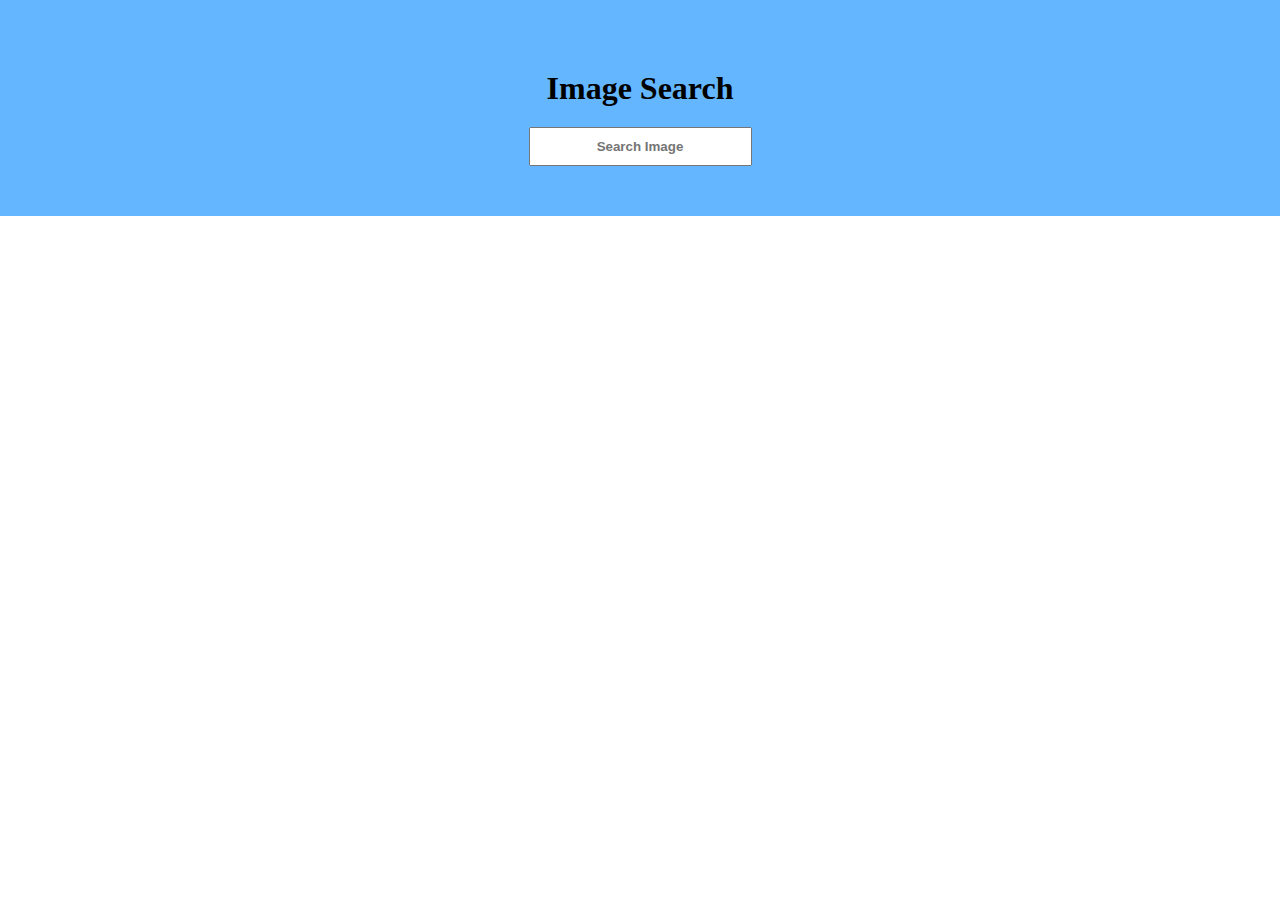
<file: block-BJaaju/code/index.html>
<!DOCTYPE html>
<html lang="en">
  <head>
    <meta charset="UTF-8" />
    <meta http-equiv="X-UA-Compatible" content="IE=edge" />
    <meta name="viewport" content="width=device-width, initial-scale=1.0" />
    <title>Image Search App</title>
    <link rel="stylesheet" href="./style.css" />
  </head>
  <body>
    <header>
      <h1>Image Search</h1>
      <input type="text" placeholder="Search Image" />
    </header>
    <main>
      <section class="images">
        <!-- <img
          src="https://images.unsplash.com/photo-1601933470096-0e34634ffcde?ixid=MnwxMjA3fDF8MHxlZGl0b3JpYWwtZmVlZHwxfHx8ZW58MHx8fHw%3D&ixlib=rb-1.2.1&auto=format&fit=crop&w=500&q=60"
          alt=""
        />
        <img
          src="https://images.unsplash.com/photo-1618625874408-63028f30b73a?ixid=MnwxMjA3fDB8MHxlZGl0b3JpYWwtZmVlZHwyfHx8ZW58MHx8fHw%3D&ixlib=rb-1.2.1&auto=format&fit=crop&w=500&q=60"
          alt=""
        />
        <img
          src="https://images.unsplash.com/photo-1618651571458-fe40725b96a5?ixid=MnwxMjA3fDB8MHxlZGl0b3JpYWwtZmVlZHw3fHx8ZW58MHx8fHw%3D&ixlib=rb-1.2.1&auto=format&fit=crop&w=500&q=60"
          alt=""
        />
        <img
          src="https://images.unsplash.com/photo-1618579858669-572597bcc560?ixid=MnwxMjA3fDB8MHxlZGl0b3JpYWwtZmVlZHwzfHx8ZW58MHx8fHw%3D&ixlib=rb-1.2.1&auto=format&fit=crop&w=500&q=60"
          alt=""
        />

        <img
          src="https://images.unsplash.com/photo-1618587820588-9f9f00a82d76?ixid=MnwxMjA3fDB8MHxlZGl0b3JpYWwtZmVlZHwxMnx8fGVufDB8fHx8&ixlib=rb-1.2.1&auto=format&fit=crop&w=500&q=60"
          alt=""
        />
        <img
          src="https://images.unsplash.com/photo-1618575378681-a921bc6fec4b?ixid=MnwxMjA3fDB8MHxlZGl0b3JpYWwtZmVlZHwxMHx8fGVufDB8fHx8&ixlib=rb-1.2.1&auto=format&fit=crop&w=500&q=60"
          alt=""
        /> -->
      </section>
    </main>
    <script src="./index.js"></script>
  </body>
</html>
</file>
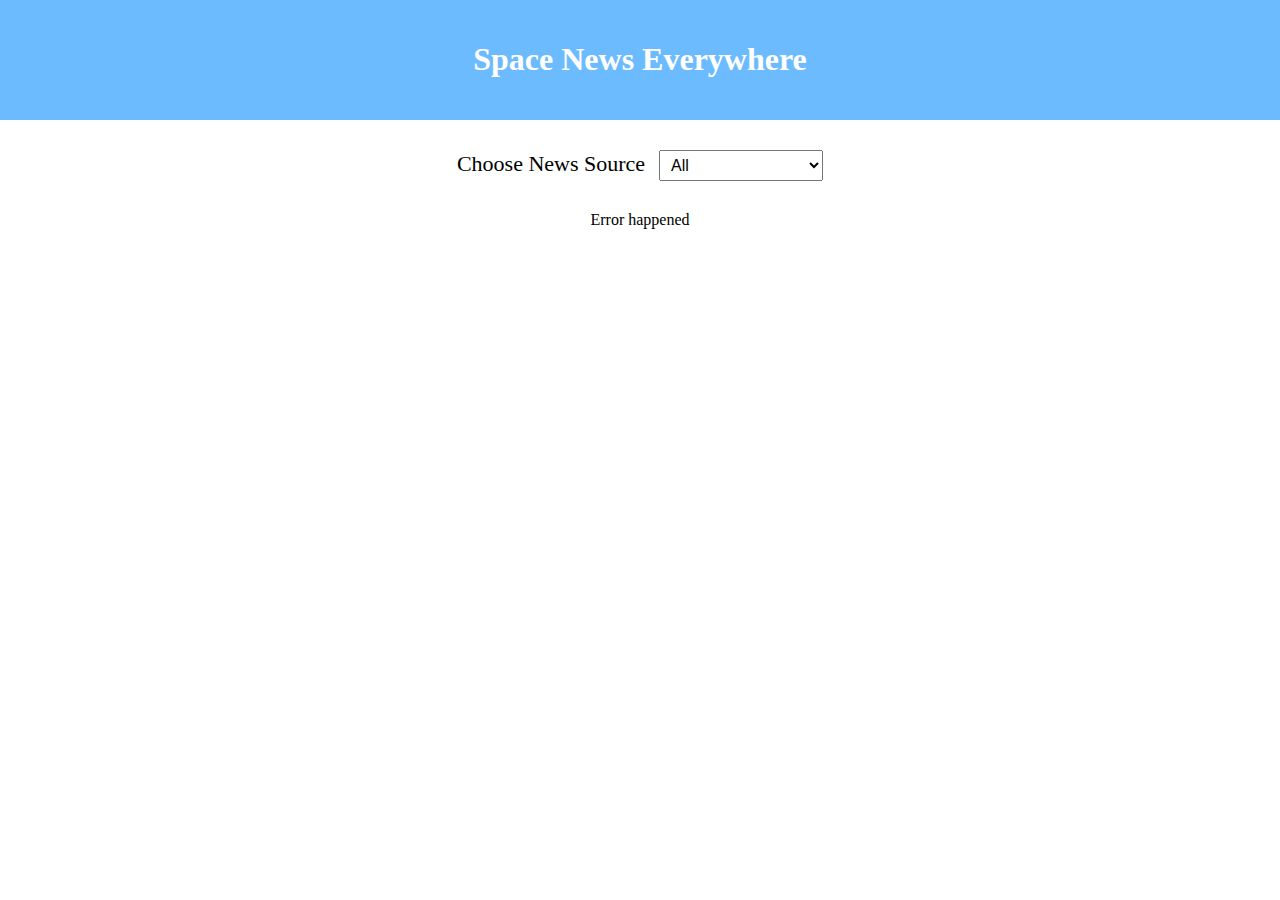
<file: block-BJaajw/code/index.html>
<!DOCTYPE html>
<html lang="en">
  <head>
    <meta charset="UTF-8" />
    <meta http-equiv="X-UA-Compatible" content="IE=edge" />
    <meta name="viewport" content="width=device-width, initial-scale=1.0" />
    <title>Space News</title>
    <link rel="stylesheet" href="./style.css" />
  </head>
  <body>
    <header>
      <h1>Space News Everywhere</h1>
    </header>
    <main>
      <section class="drop-down">
        <label for="news-agency">Choose News Source</label>
        <select name="news-agency" id="news-agency">
          <option value="All">All</option>
          <option value="Spaceflight Now">Spaceflight Now</option>
          <option value="Arstechnica">Arstechnica</option>
          <option value="NASA Spaceflight">NASA Spaceflight</option>
          <option value="SpaceNews">SpaceNews</option>
          <option value="NASA">NASA</option>
          <option value="Teslarati">Teslarati</option>
        </select>
      </section>
      <section class="news">
        <!-- <div class="article">
          <div class="img">
            <img
              src="https://images.unsplash.com/photo-1451187580459-43490279c0fa?ixid=MnwxMjA3fDB8MHxzZWFyY2h8Mnx8c3BhY2V8ZW58MHx8MHx8&ixlib=rb-1.2.1&auto=format&fit=crop&w=500&q=60"
              alt="Space"
            />
          </div>
          <div class="text">
            <p>Label</p>
            <h2>This is the heading of the page</h2>
            <a href="#">Read More</a>
          </div>
        </div> -->
      </section>
    </main>
    <script src="./index.js"></script>
  </body>
</html>
</file>
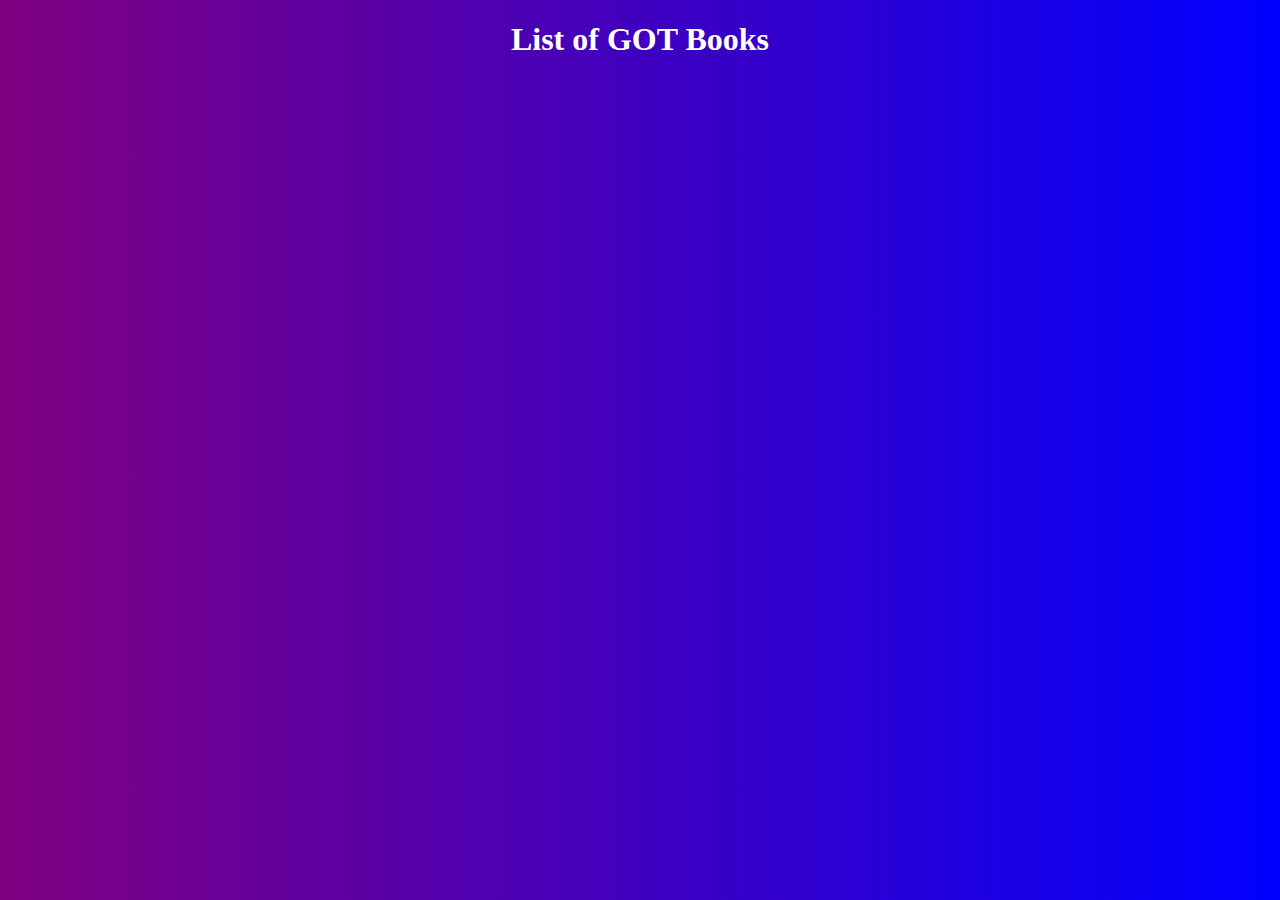
<file: block-BJaakg/code/index.html>
<!DOCTYPE html>
<html lang="en">
  <head>
    <meta charset="UTF-8" />
    <meta http-equiv="X-UA-Compatible" content="IE=edge" />
    <meta name="viewport" content="width=device-width, initial-scale=1.0" />
    <title>GOT Books App</title>
    <link rel="stylesheet" href="style.css" />
  </head>
  <body>
    <div class="spinner"></div>
    <header>
      <h1>List of GOT Books</h1>
    </header>
    <main>
      <section class="books flex">
        <!-- <div class="book">
          <h2>Heading of the book</h2>
          <h3>Author of the book</h3>
          <a href="#">Show Characters <span>000</span> </a>
        </div> -->
      </section>
    </main>
    <script src="./index.js"></script>
  </body>
</html>
</file>
<file: block-BJaaju/code/style.css>
body {
  margin: 0;
}

header {
  background: #64b7ff;
  text-align: center;
  padding: 50px 0;
}

header input {
  padding: 10px 20px;
  font-weight: 700;
  text-align: center;
}

header h1 {
  margin: 20px 0;
}

.images {
  display: -webkit-box;
  display: -ms-flexbox;
  display: flex;
  -webkit-box-pack: space-evenly;
      -ms-flex-pack: space-evenly;
          justify-content: space-evenly;
  -webkit-box-align: center;
      -ms-flex-align: center;
          align-items: center;
  -ms-flex-wrap: wrap;
      flex-wrap: wrap;
}

.images img {
  margin: 20px 10px;
  width: 500px;
}
/*# sourceMappingURL=style.css.map */
</file>
<file: block-BJaajw/code/style.css>
body {
  text-align: center;
  margin: 0;
}

a {
  text-decoration: none;
}

img {
  width: 600px;
  height: 400px;
}

header {
  background: #6dbbff;
  padding: 20px 0;
}

header h1 {
  color: white;
}

.article {
  margin: 20px 50px;
}

.article p,
.article a {
  font-size: 20px;
}

.drop-down {
  padding: 30px 0;
}

.drop-down label {
  font-size: 22px;
}

.drop-down select {
  font-size: 16px;
  padding: 5px 7px;
  margin-left: 10px;
}
/*# sourceMappingURL=style.css.map */
</file>
<file: block-BJaakg/code/style.css>
@-webkit-keyframes donut-spin {
  0% {
    -webkit-transform: rotate(0deg);
            transform: rotate(0deg);
  }
  100% {
    -webkit-transform: rotate(360deg);
            transform: rotate(360deg);
  }
}

@keyframes donut-spin {
  0% {
    -webkit-transform: rotate(0deg);
            transform: rotate(0deg);
  }
  100% {
    -webkit-transform: rotate(360deg);
            transform: rotate(360deg);
  }
}

.donut {
  display: inline-block;
  border: 4px solid rgba(255, 163, 163, 0.1);
  border-left-color: #ff9853;
  border-radius: 50%;
  width: 30px;
  height: 30px;
  -webkit-animation: donut-spin 1.2s linear infinite;
          animation: donut-spin 1.2s linear infinite;
}

.spinner {
  display: -webkit-box;
  display: -ms-flexbox;
  display: flex;
  -webkit-box-pack: center;
      -ms-flex-pack: center;
          justify-content: center;
  -webkit-box-align: center;
      -ms-flex-align: center;
          align-items: center;
  height: 100vh;
}

header {
  text-align: center;
  color: white;
}

body {
  background: -webkit-gradient(linear, right top, left top, from(blue), to(purple));
  background: linear-gradient(to left, blue, purple);
}

.flex {
  display: -webkit-box;
  display: -ms-flexbox;
  display: flex;
  -webkit-box-pack: justify;
      -ms-flex-pack: justify;
          justify-content: space-between;
  -webkit-box-align: center;
      -ms-flex-align: center;
          align-items: center;
  -ms-flex-wrap: wrap;
      flex-wrap: wrap;
}

a {
  text-decoration: none;
  color: black;
  border: 2px solid #5cb6ff;
  padding: 7px 10px;
  border-radius: 2px;
  background: black;
  color: aliceblue;
}

.books {
  margin: 50px 0;
}

.book {
  border: 2px solid black;
  padding: 30px;
  text-align: center;
  background: aliceblue;
  margin: 20px 0;
  width: 300px;
}
/*# sourceMappingURL=style.css.map */
</file>
